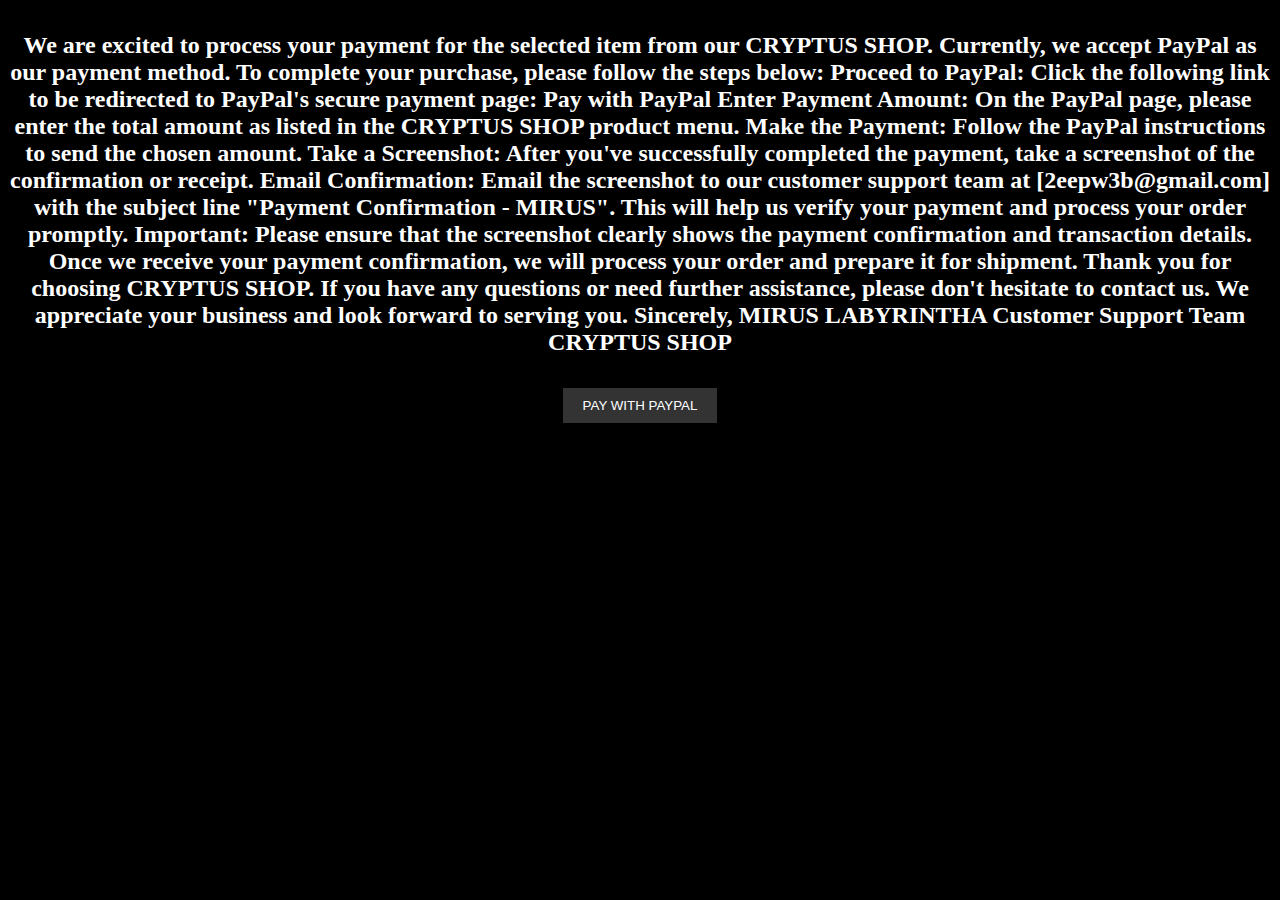
<file: payment.html>
<!DOCTYPE html>
<html>
<head>
  <title>BUY NOW !!!</title>
  <style>
    body {
      background-color: black;
      color: white;
      text-align: center;
      font-size: 24px;
    }
    
    button {
      padding: 10px 20px;
      background-color: #333;
      color: white;
      border: none;
      cursor: pointer;
    }
  </style>
</head>
<body>
  <h4>
  We are excited to process your payment for the selected item from our CRYPTUS SHOP. Currently, we accept PayPal as our payment method. To complete your purchase, please follow the steps below:

  Proceed to PayPal: Click the following link to be redirected to PayPal's secure payment page: Pay with PayPal

  Enter Payment Amount: On the PayPal page, please enter the total amount as listed in the CRYPTUS SHOP product menu.

  Make the Payment: Follow the PayPal instructions to send the chosen amount.

  Take a Screenshot: After you've successfully completed the payment, take a screenshot of the confirmation or receipt.

  Email Confirmation: Email the screenshot to our customer support team at [2eepw3b@gmail.com] with the subject line "Payment Confirmation - MIRUS". This will help us verify your payment and process your order promptly.

  Important: Please ensure that the screenshot clearly shows the payment confirmation and transaction details.

  Once we receive your payment confirmation, we will process your order and prepare it for shipment.

  Thank you for choosing CRYPTUS SHOP. If you have any questions or need further assistance, please don't hesitate to contact us. We appreciate your business and look forward to serving you.

  Sincerely,

  MIRUS LABYRINTHA
  Customer Support Team
  CRYPTUS SHOP

</h4>
  <button>PAY WITH PAYPAL</button>
</body>
    </footer>
    <script src="scr.js"></script>
</html>
</file>
